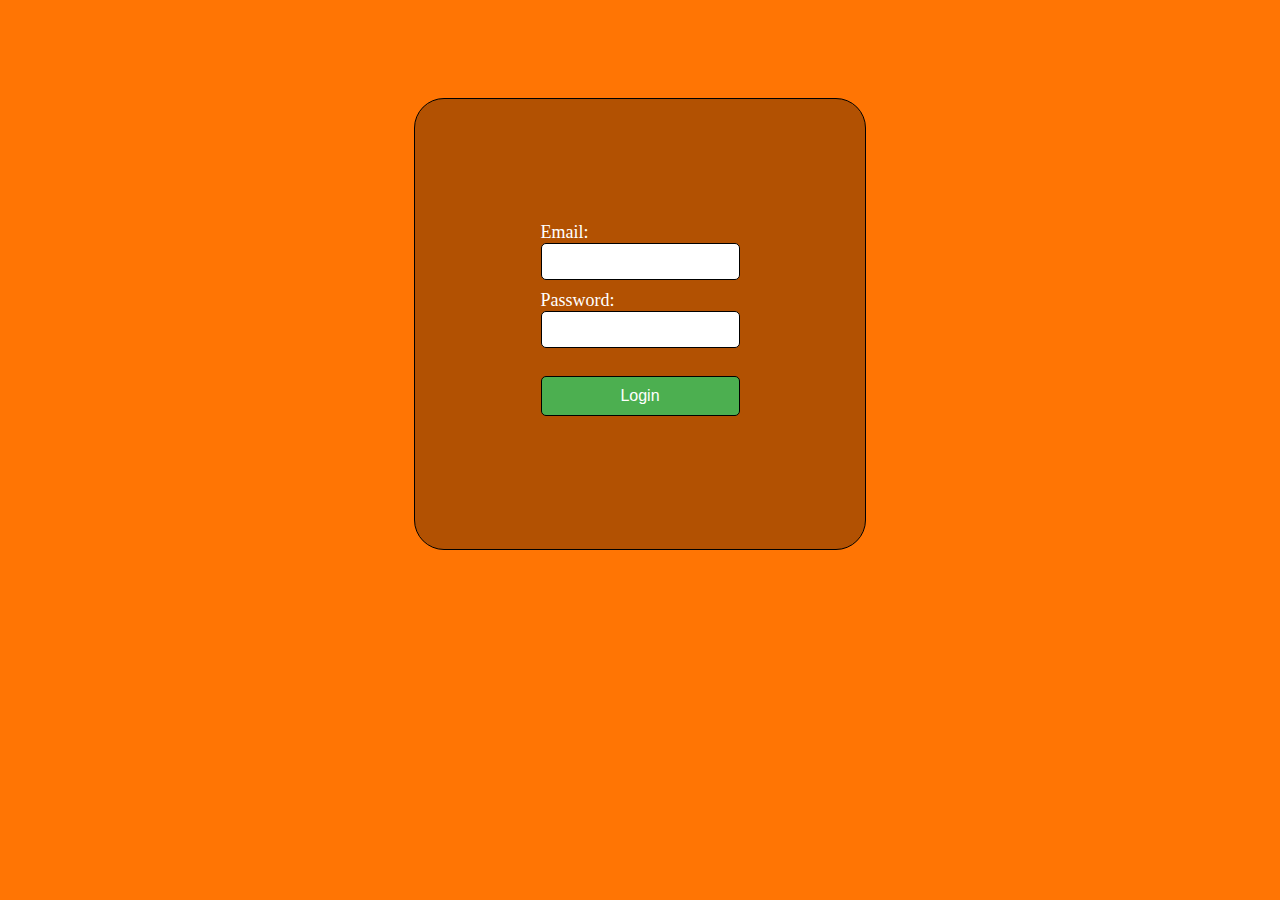
<file: GUVI/login.html>
<!DOCTYPE html>
<html>
    <head>
        <title>Login</title>
        <link rel="stylesheet" href="css/login.css">

        <script src="https://ajax.googleapis.com/ajax/libs/jquery/3.5.1/jquery.min.js"></script>
        <script src="js/login.js"></script>
    </head>
    <body>
        <div class="container">
            <form class="form" id="loginForm">
                <label for="email">Email:</label><br>
                <input type="email" id="email" name="email"><br>
                <label for="password">Password:</label><br>
                <input type="password" id="password" name="password"><br><br>
                <input type="submit" value="Login">
            </form>
        </div>

        <?php include 'js/login.php'; ?>
    </body>
</html>
</file>
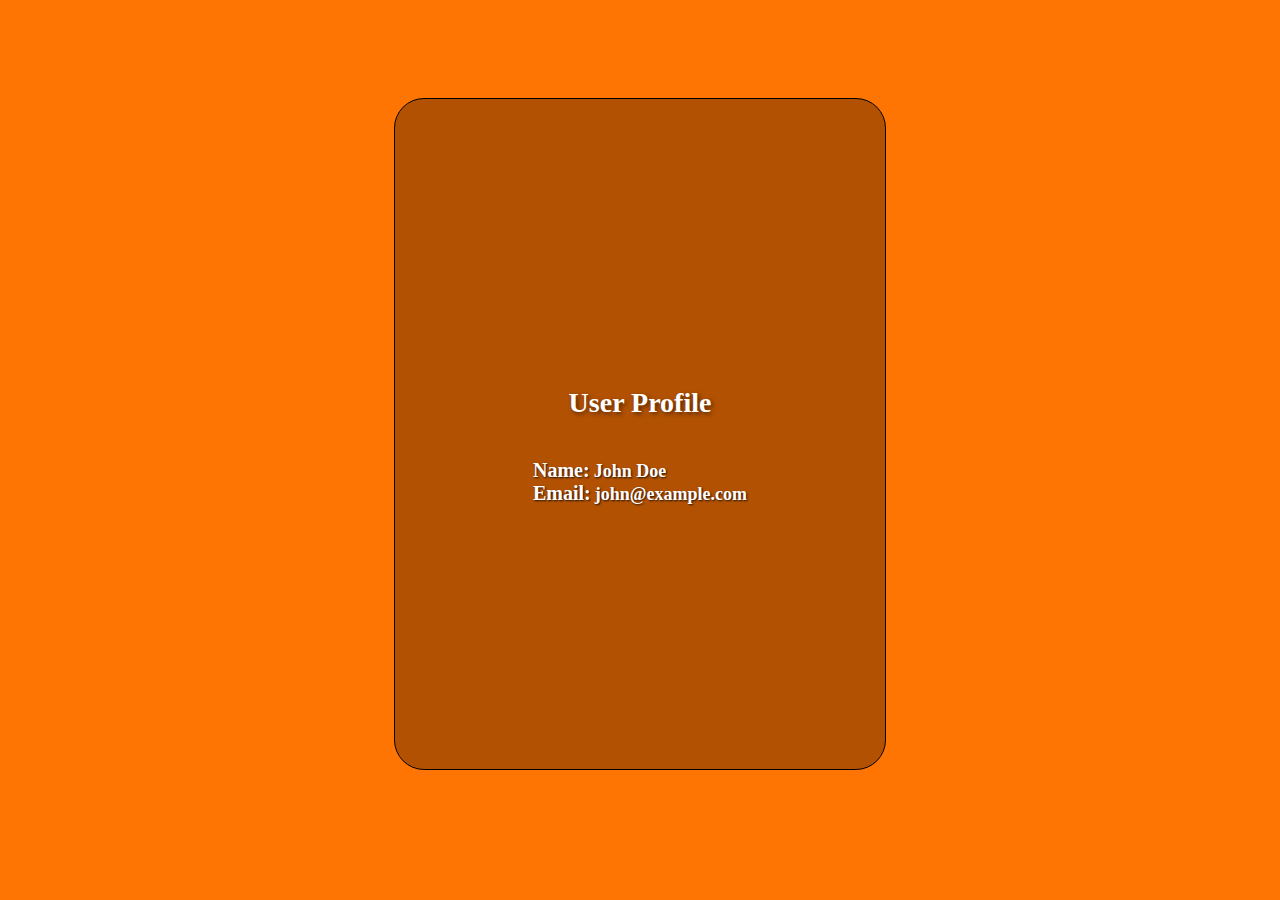
<file: GUVI/profile.html>
<!DOCTYPE html>
<html>
    <link rel="stylesheet" href="css/profile.css">
    <body>
        <div class="container">
            <h2>User Profile</h2>
            <div class="details">
                <label for="name">Name:</label>
                <span id="name">John Doe</span><br>
                <label for="email">Email:</label>
                <span id="email">john@example.com</span><br>

            </div>
        </div>
    </body>
</html>
</file>
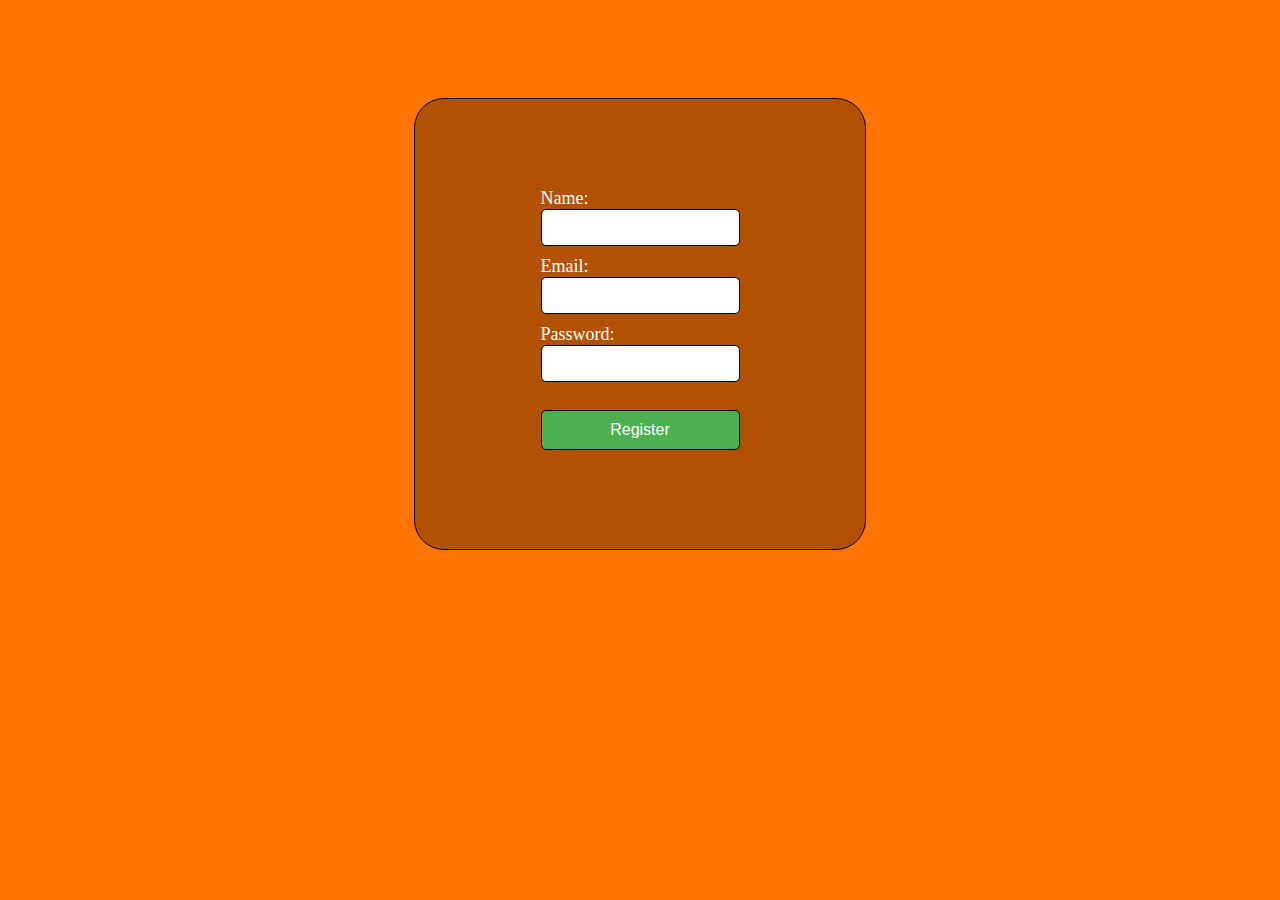
<file: GUVI/register.html>
<!DOCTYPE html>
<html>
    <body>
        <link rel="stylesheet" href="css/register.css">
        <div class="container">
            <form class="form">
                <label for="name">Name:</label><br>
                <input type="text" id="name" name="name"><br>
                <label for="email">Email:</label><br>
                <input type="email" id="email" name="email"><br>
                <label for="password">Password:</label><br>
                <input type="password" id="password" name="password"><br><br>
                <input type="submit" value="Register">
            </form>
        </div>
    </body>
</html>
</file>
<file: GUVI/css/login.css>
.container {
    display: flex;
    align-items: center;
    justify-content: space-around;
    background-color: rgba(0, 0, 0, 0.3);
    border: 1px solid black;
    border-radius: 30px;
    height: 50vh;
    width: 50vh;
    margin:auto;
    margin-top: 90px;
}

body {
    display: flex;
    justify-content: center;
    align-items: center;
    background-color: #FF7504;
}

/* Add styles for form labels */
.form label {
    font-size: 18px;
    color: white;
    margin-bottom: 5px;
}

/* Add styles for form input fields */
.form input[type="text"],
.form input[type="email"],
.form input[type="password"],
.form input[type="submit"] {
    width: 100%;
    padding: 10px;
    border-radius: 5px;
    border: 1px solid black;
    margin-bottom: 10px;
    box-sizing: border-box;
}

/* Add styles for form submit button */
.form input[type="submit"] {
    background-color: #4CAF50;
    border-radius: 2px solid black;
    color: white;
    font-size: 16px;
    cursor: pointer;
}

/* Add hover effect for form submit button */
.form input[type="submit"]:hover {
    background-color: #45a049;
}
</file>
<file: GUVI/css/profile.css>
.container {
    display: flex;
    flex-direction: column;
    align-items: center;
    justify-content: center;
    background-color: rgba(0, 0, 0, 0.3);
    border: 1px solid black;
    border-radius: 30px;
    padding: 20px;
    margin-top: 80px;
    width: 50vh;
    height: 70vh; /* Increased container height */
    margin: auto;
    margin-top: 90px;
}

h2 {
    color: white;
    font-size: 28px; /* Increased font size */
    text-shadow: 2px 2px 4px rgba(0, 0, 0, 0.5);
    margin-bottom: 20px;
}

body {
    display: flex;
    justify-content: center;
    align-items: center;
    background-color: #FF7504;
}

.details {
    margin-top: 20px;
}

label {
    font-size: 20px; /* Increased font size */
    color: white;
    margin-bottom: 5px;
    font-weight: bold;
    text-shadow: 1px 1px 2px rgba(0, 0, 0, 0.8);
}

span {
    font-size: 18px; /* Increased font size */
    color: white;
    margin-bottom: 10px;
    font-weight: bold;
    text-shadow: 1px 1px 2px rgba(0, 0, 0, 0.8);
}
</file>
<file: GUVI/css/register.css>
.container {
    display: flex;
    align-items: center;
    justify-content: space-around;
    background-color: rgba(0, 0, 0, 0.3);
    border: 1px solid black;
    border-radius: 30px;
    height: 50vh;
    width: 50vh;
    margin:auto;
    margin-top: 90px;
}

body {
    display: flex;
    justify-content: center;
    align-items: center;
    background-color: #FF7504;
}

/* Add styles for form labels */
.form label {
    font-size: 18px;
    color: white;
    margin-bottom: 5px;
}

/* Add styles for form input fields */
.form input[type="text"],
.form input[type="email"],
.form input[type="password"],
.form input[type="submit"] {
    width: 100%;
    padding: 10px;
    border-radius: 5px;
    border: 1px solid black;
    margin-bottom: 10px;
    box-sizing: border-box;
}

/* Add styles for form submit button */
.form input[type="submit"] {
    background-color: #4CAF50;
    border-radius: 2px solid black;
    color: white;
    font-size: 16px;
    cursor: pointer;
}

/* Add hover effect for form submit button */
.form input[type="submit"]:hover {
    background-color: #45a049;
}
</file>
